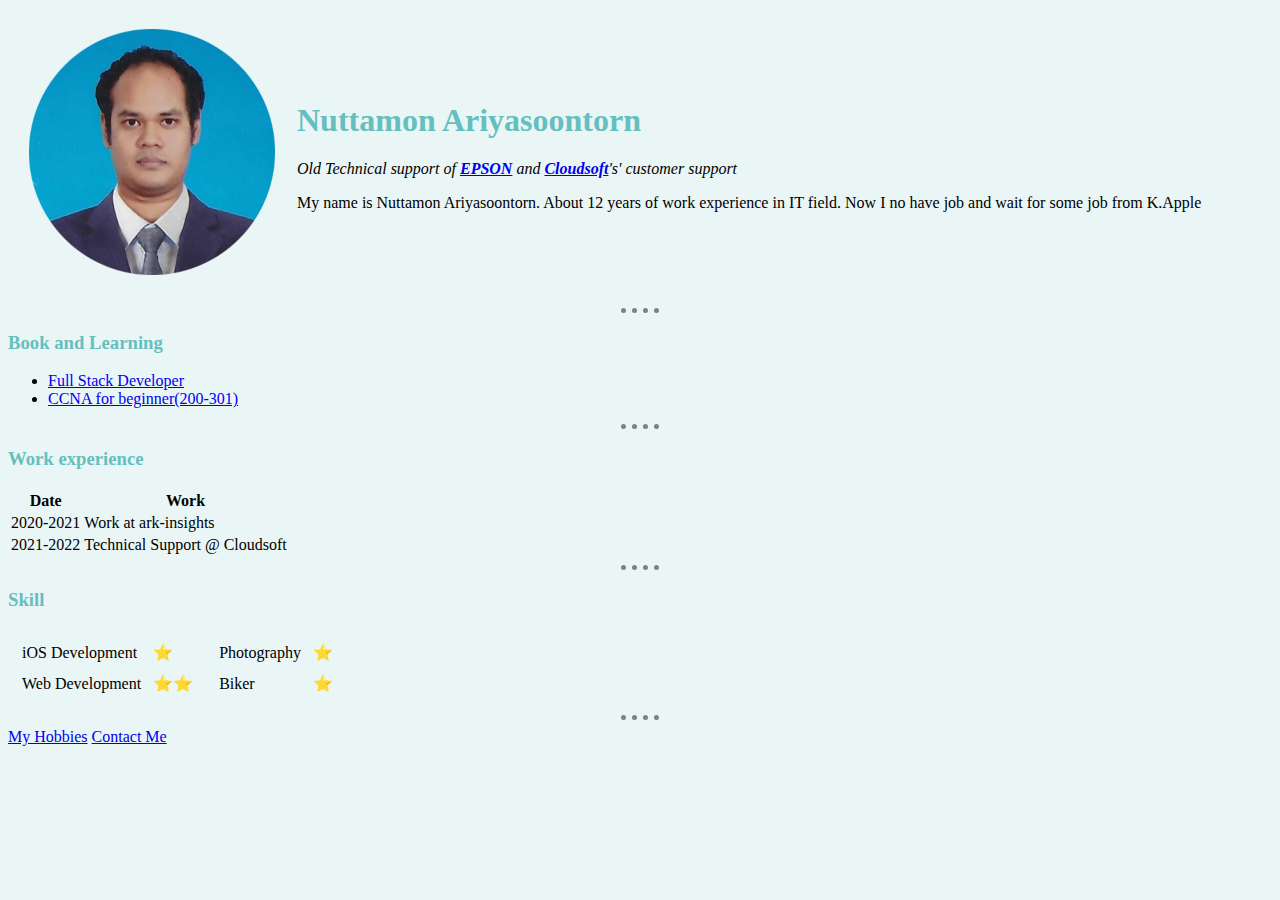
<file: index.html>
<!DOCTYPE html>
<html lang="en">
  <head>
    <meta charset="UTF-8" />
    <meta name="Author" content="Nuttamon Ariyasoontorn" />
    <title>💖Nuttamon's Personal site💖</title>
    <link rel="icon" href="icon/layout.png" type="image/x-icon" />
    <link rel="stylesheet" href="style.css" />
 
  </head>
  <body style="">
    <table cellspacing="20">
      <tr>
        <td><img src="img/rsz_1nuttamon_ariyasoontorn-modified-resized.png" alt="Nuttamon Pic" title="Nuttamon Picture"></td>
        <td><h1>Nuttamon Ariyasoontorn</h1>
      <p>
        <em
          >Old Technical support of
          <a href="https://www.epson.co.th"><strong>EPSON</strong></a> and <a href="https://www.cloudsoft.co.th"><strong>Cloudsoft</strong></a>'s' customer support
        </em>
      </p>
      <p>
        My name is Nuttamon Ariyasoontorn. About 12 years of work experience in
        IT field. Now I no have job and wait for some job from K.Apple
      </p>
      </td>
      </tr>
    </table>
  
    <hr>
 
      <h3>Book and Learning</h3>
      <p>
        <ul>
          <li> <a href="https://www.youtube.com/watch?v=ZxKM3DCV2kE&t=3554s">Full Stack Developer</a></li>
          <li><a href="https://www.youtube.com/playlist?list=PLxbwE86jKRgMpuZuLBivzlM8s2Dk5lXBQ">CCNA for beginner(200-301)</a></li>
        </ul>
        
      </p>
      <hr>
      <p>
        <h3>
          Work experience
        </h3>
      </p>
      <table>
        <thead>
          <tr>
            <th>Date</th>
            <th>Work</th>
          </tr>
        </thead>
        <tbody>
        <tr>
          <td>2020-2021</td>
          <td>Work at ark-insights</td>
        </tr>
        <tr>
          <td>2021-2022</td>
          <td>Technical Support @ Cloudsoft</td>
        </tr>
        </tbody>
      </table>

    <hr>

      <h3>Skill</h3>
      <table>
        <tr>
          <td>
            <table cellspacing="10">
              <tr>
                <td>iOS Development</td>
                <td>⭐</td>
               </tr>
                </tr>
               <tr>
             <td>Web Development</td>
                <td>⭐⭐</td>
          </tr>
        
        </tr>
             </table>
          </td>
          <td>
            <table cellspacing="10">
        <tr>
          <td>Photography</td>
          <td>⭐</td>
        </tr>
        <tr>
          <td>Biker</td>
          <td>⭐</td>
        </tr>
      </table>
          </td>
        </tr>
      </table>


      <hr>

      <a href="hobbies.html">My Hobbies</a>
      <a href="contact.html">Contact Me</a>
     

  </body>
</html>
</file>
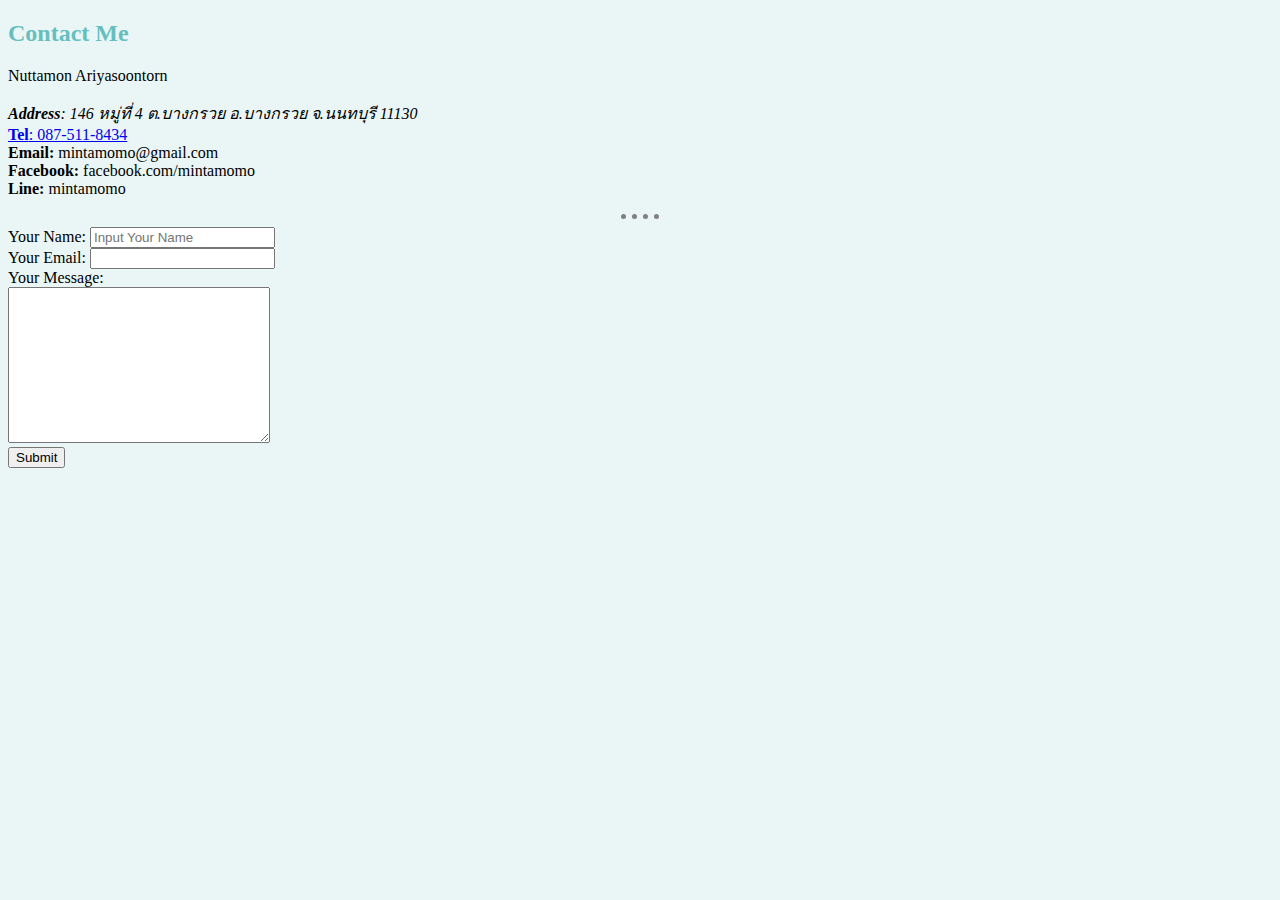
<file: contact.html>
<!DOCTYPE html>
<html lang="en">
  <head>
    <meta charset="UTF-8" />
    <meta http-equiv="X-UA-Compatible" content="IE=edge" />
    <meta name="contactt" content="Information for contact me" />
    <title>Contact Me</title>
    <link rel="icon" href="icon/contact.png" type="image/x-icon" />
    <link rel="stylesheet" href="style.css" />
  </head>
  <body>
   <H2>Contact Me</H2>
   <p>
      Nuttamon Ariyasoontorn
      <br>
      <address> <strong>Address</strong>: 146 หมู่ที่ 4 ต.บางกรวย อ.บางกรวย จ.นนทบุรี 11130 <br>   
      </address>
      <a href="tel:+0875118434"><strong>Tel</strong>: 087-511-8434</a><br>
         <strong>Email:</strong> mintamomo@gmail.com <br>
         <strong>Facebook:</strong> facebook.com/mintamomo<br>
         <strong>Line:</strong> mintamomo
   </p>
   <hr>
   <form action="mailto:mintamomo@gmail.com" method="post" >
      <label for="name">Your Name:</label>
      <input type="text" name="name" id="name" placeholder="Input Your Name" required><br>
      <label for="email">Your Email:</label>
      <input type="email" name="email" id="email"><br>
      <!--
      <label for="">Do you want sign up to the email list?</label>
      <input type="checkbox"> 
      <label for="password">Password:</label>
      <input type="password" name="password" id="password">-->
      <label for="message">Your Message:</label><br>
      <textarea name="message" id="message" cols="30" rows="10"></textarea><br>
      <input type="submit">
   </form>

  </body>
</html>
</file>
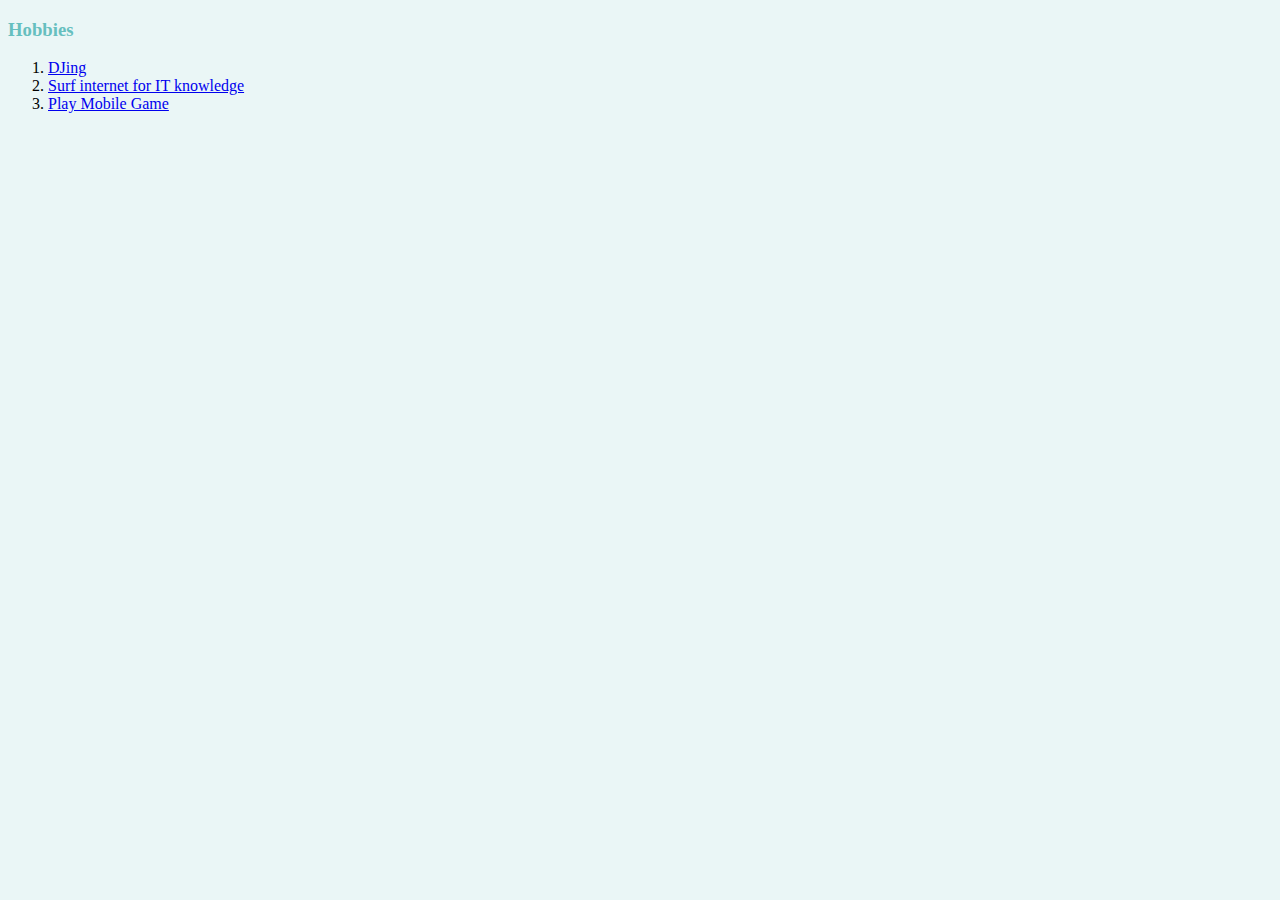
<file: hobbies.html>
<!DOCTYPE html>
<html lang="en">
  <head>
    <meta charset="UTF-8" />
    <meta name="hobbie" content="It about my Hobbies" />
    <title>My Hobbies</title>
    <link rel="icon" href="icon/hobby.png" type="image/x-icon" />
    <link rel="stylesheet" href="style.css" />
  </head>
  <body>
   <h3>Hobbies</h3>
      <p>
        <ol>
          <li><a href="https://djplus.setmore.com/">DJing</a></li>
          <li> <a href="https://www.youtube.com/c/MaxTechOfficial/videos">Surf internet for IT knowledge</a></li>
          <li> <a href="https://www.callofduty.com/mobile">Play Mobile Game</a></li>
        </ol>
      </p>
  </body>
</html>
</file>
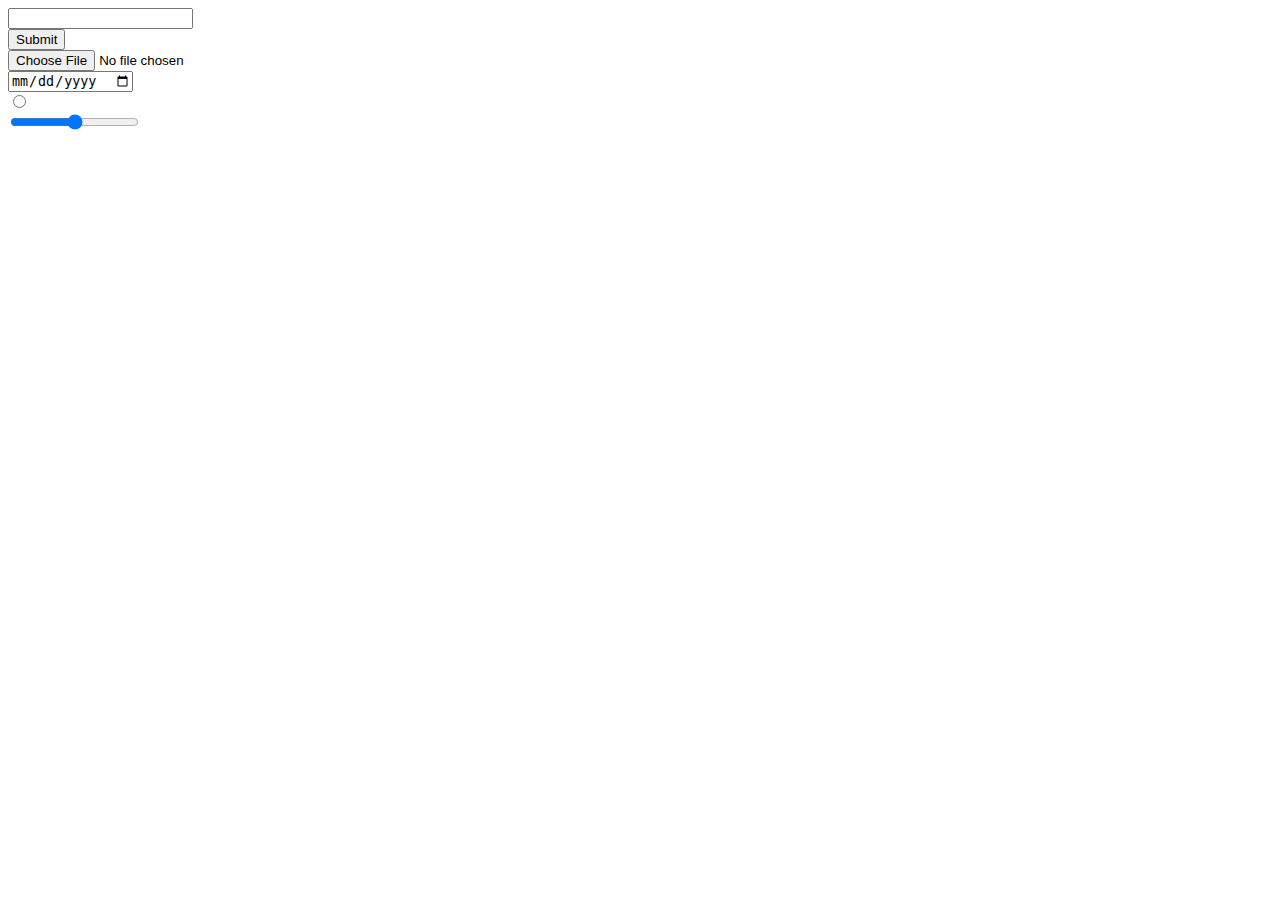
<file: input.html>
<!DOCTYPE html>
<html lang="en">
  <head>
    <meta charset="UTF-8" />
    <meta http-equiv="X-UA-Compatible" content="IE=edge" />
    <meta name="viewport" content="width=device-width, initial-scale=1.0" />
    <title>HTML Input</title>
  </head>
  <body>
    <input type="text" name="" id="" /><br />
    <input type="submit" value="Submit" /><br />
    <input type="file" name="" id="" /><br />
    <input type="date" name="" id="" /><br />
    <input type="radio" name="" id="" /><br />
    <input type="range" name="" id="" />
  </body>
</html>
</file>
<file: style.css>
body {
  background-color: #eaf6f6;
}
hr {
  border-color: black;
  border-style: dotted none none;
  height: 0px;
  width: 3%;
  border-top-style: dotted;
  border-color: grey;
  border-width: 5px;
}
h1 {
  color: #66bfbf;
}
h2 {
  color: #66bfbf;
}
h3 {
  color: #66bfbf;
}
</file>
